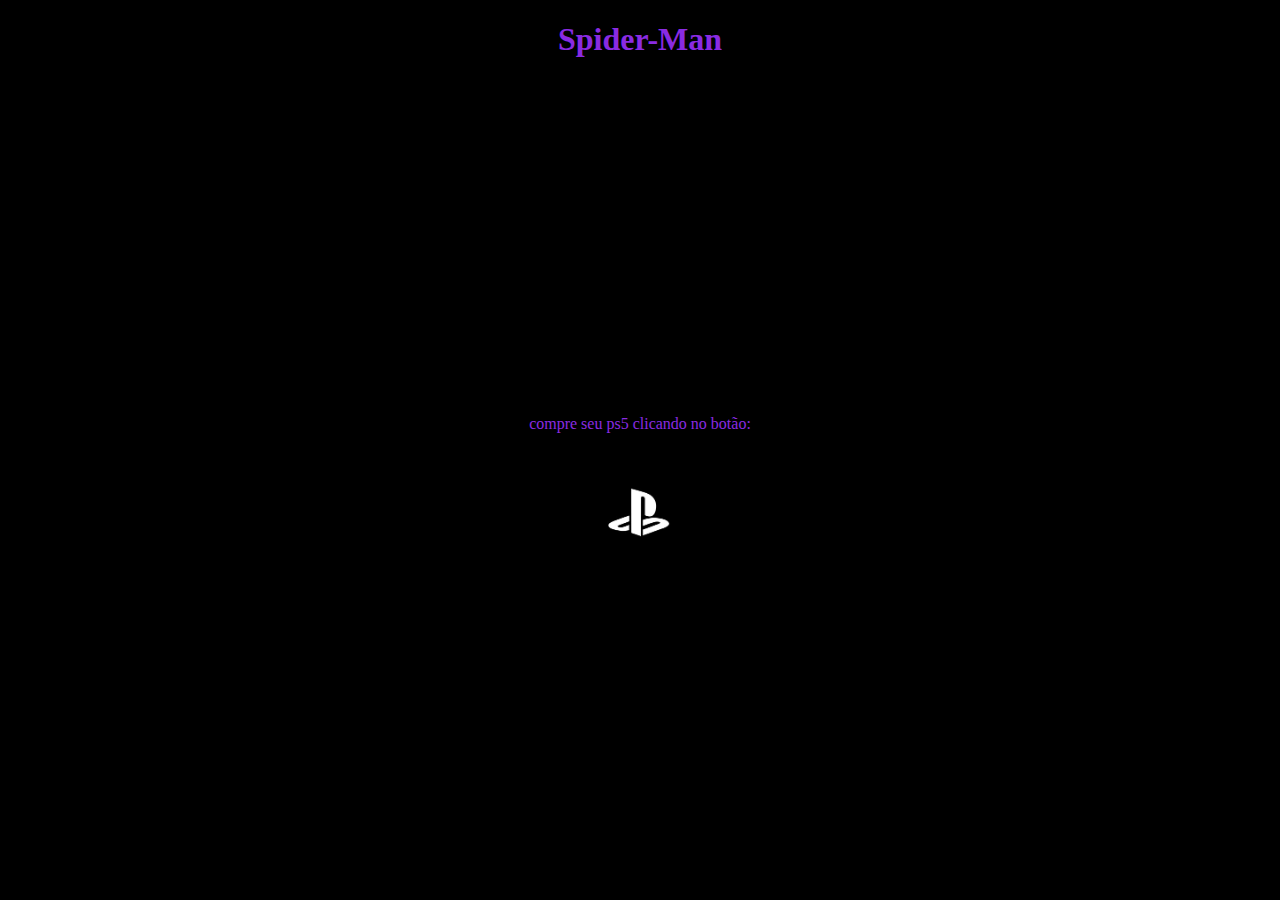
<file: index.html>
<!DOCTYPE html>
<html lang="pt-br">
<head>
    <link rel="stylesheet" href="yuji.css">
    <meta charset="UTF-8">
    <meta name="viewport" content="width=device-width, initial-scale=1.0">
    <title>spider man</title>
</head>
<body>
 <center>
<h1>
    Spider-Man
</h1>

<iframe width="560" height="315" src="https://www.youtube.com/embed/nq1M_Wc4FIc?si=aBW0hKOeEtPRAL43" title="YouTube video player" frameborder="0" allow="accelerometer; autoplay; clipboard-write; encrypted-media; gyroscope; picture-in-picture; web-share" allowfullscreen></iframe>
<p>
    compre seu ps5 clicando no botão:
</p>
<a href="https://www.kabum.com.br/produto/238670/console-sony-playstation-5-ssd-825gb-controle-sem-fio-dualsense-edicao-digital-branco-1214b?msclkid=f0bc6d84e05214bb4fd20899b85f968f&utm_source=bing&utm_medium=cpc&utm_campaign=Shopping_Performance_Site-Geral_1P&utm_term=4576442297400734&utm_content=Peformance_Site-Geral_1P" target="_blank">
<p>

</p>
<img src="yuji.jpg" alt="" width="200">
</a>
</center>

</html>
</file>
<file: yuji.css>
body{background-color: black;
color: blueviolet;
}
</file>
